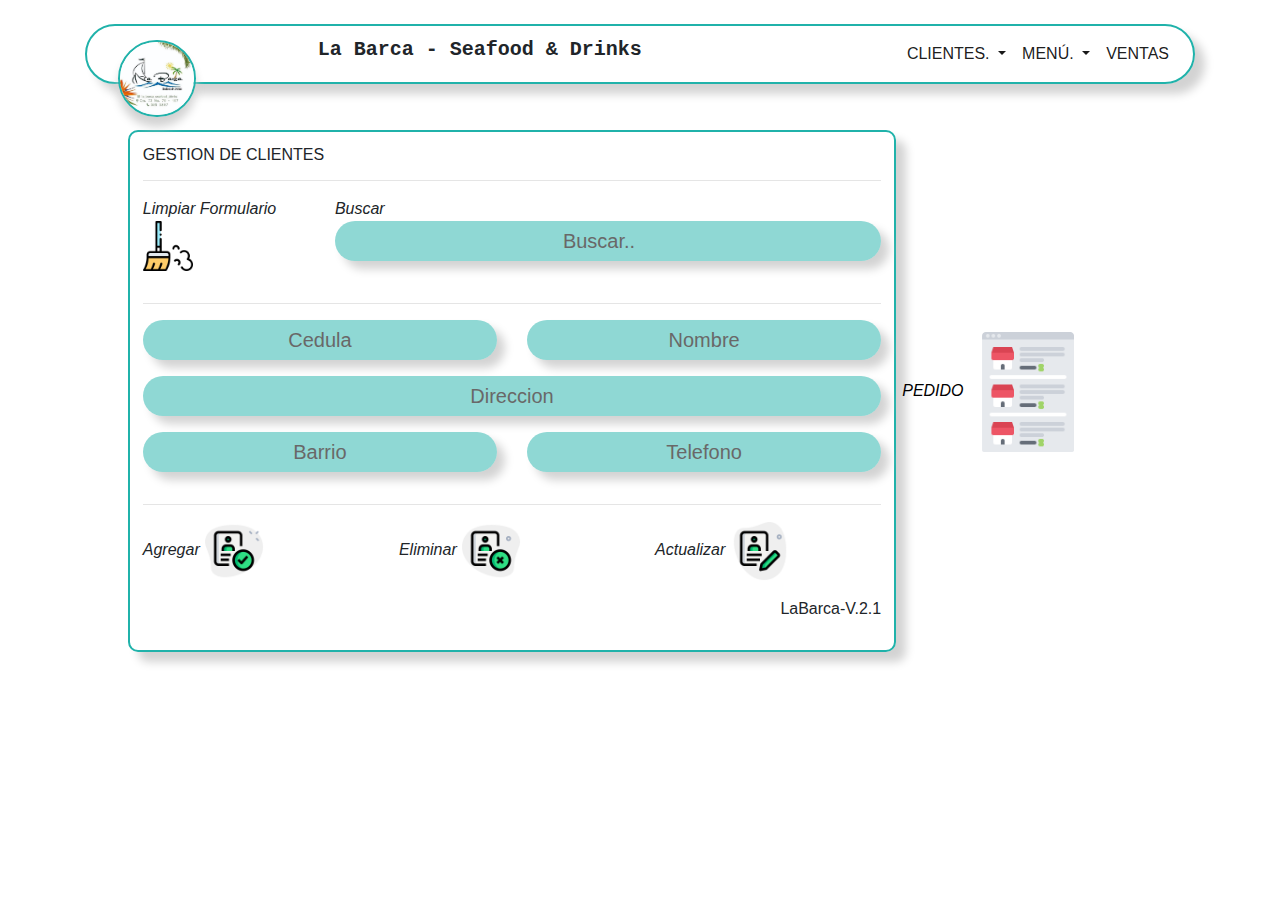
<file: labarca2.1/index.html>
<!DOCTYPE html>
<html lang="es">

<head>
    <meta charset="UTF-8">
    <meta name="viewport" content="width=device-width, initial-scale=1.0">
    <!--CSS-->
    <link rel="stylesheet" href="bootstrap/css/bootstrap.min.css">
    <link rel="stylesheet" href="css/indexpage.css">
    <link rel="shortcut icon" href="./LOGO.ico" type="image/x-icon">
    <!--JQUERY/JS-->
    <script src="jquery/jquery-3.5.1.min.js"></script>
    <script src="js/indexpage.js"></script>
    <title>LaBarca Adminsoft V.2.1</title>
</head>

<body>

    <!--Navegacion-->
    <div id="navcontainer" class="container mt-4"></div>

    <!--Formulario y Listado-->
    <div id="formulario" class="container">

    </div>

    <!--Boton menu-->
</body>

<script src="bootstrap/js/bootstrap.min.js"></script>

</html>
</file>
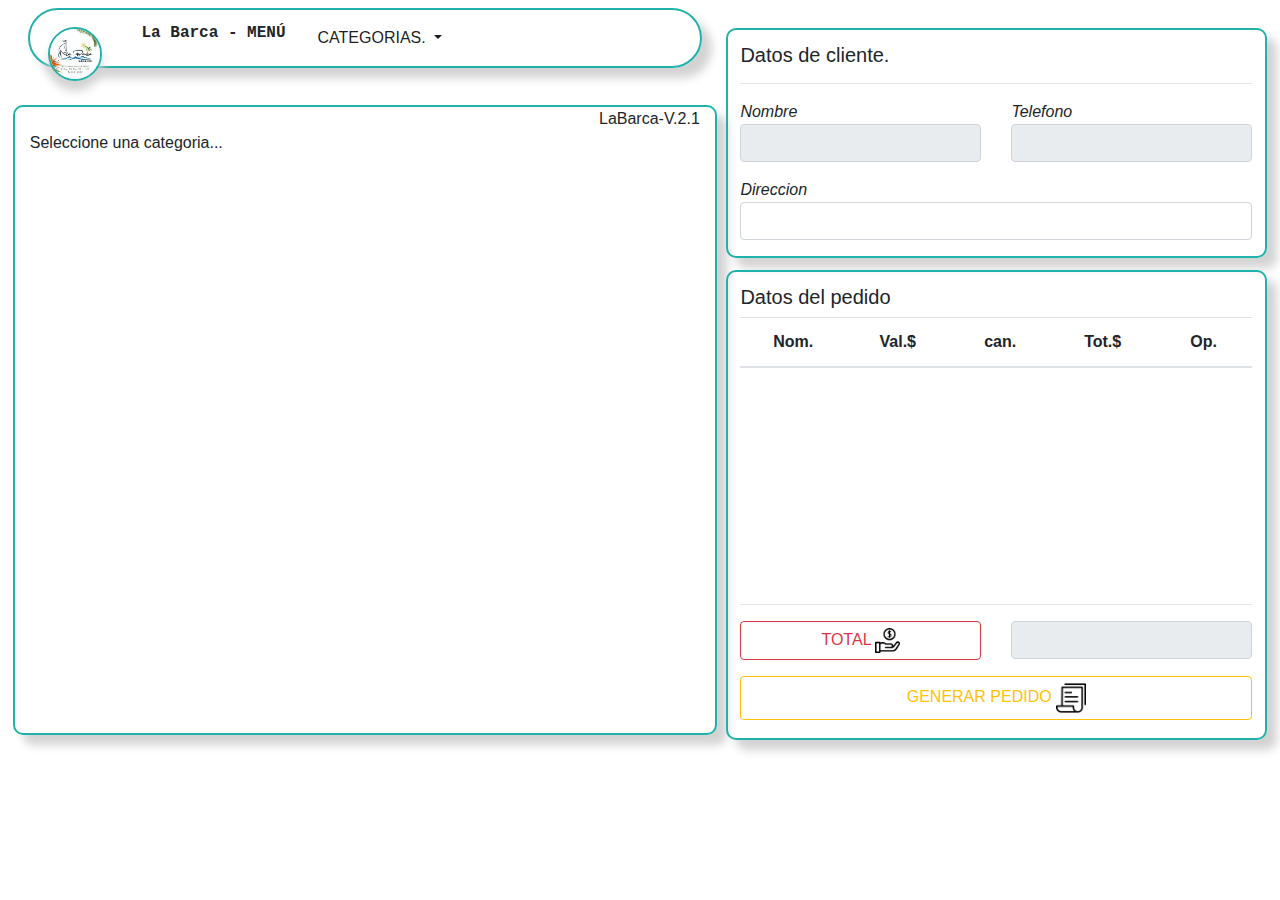
<file: labarca2.1/menupage.html>
<!DOCTYPE html>
<html lang="es">

<head>
    <meta charset="UTF-8">
    <meta name="viewport" content="width=device-width, initial-scale=1.0">
    <!--CSS-->
    <link rel="stylesheet" href="bootstrap/css/bootstrap.min.css">
    <link rel="stylesheet" href="css/menupage.css">
    <link rel="shortcut icon" href="./LOGO.ico" type="image/x-icon">
    <!--JQUERY/JS-->
    <script src="jquery/jquery-3.5.1.min.js"></script>
    <script src="js/menupage.js"></script>
    <title>LaBarca Adminsoft V.2.1</title>
</head>

<body>

    <!--Navegacion del menu-->
    <div id="navcontainer" class="container mt-2">
    </div>

    <!--Contenedor del menu -->
    <div id="menucontainer" class="container">
    </div>

    <!--contenedor de los datos del cliente-->
    <div id="clientecontainer" class="container">
    </div>
    <!--Contenedor de los datos del pedido y botones de total y generar pedido-->
    <div id="pedidocontainer" class="container">
    </div>

</body>

<script src="bootstrap/js/bootstrap.min.js"></script>

</html>
</file>
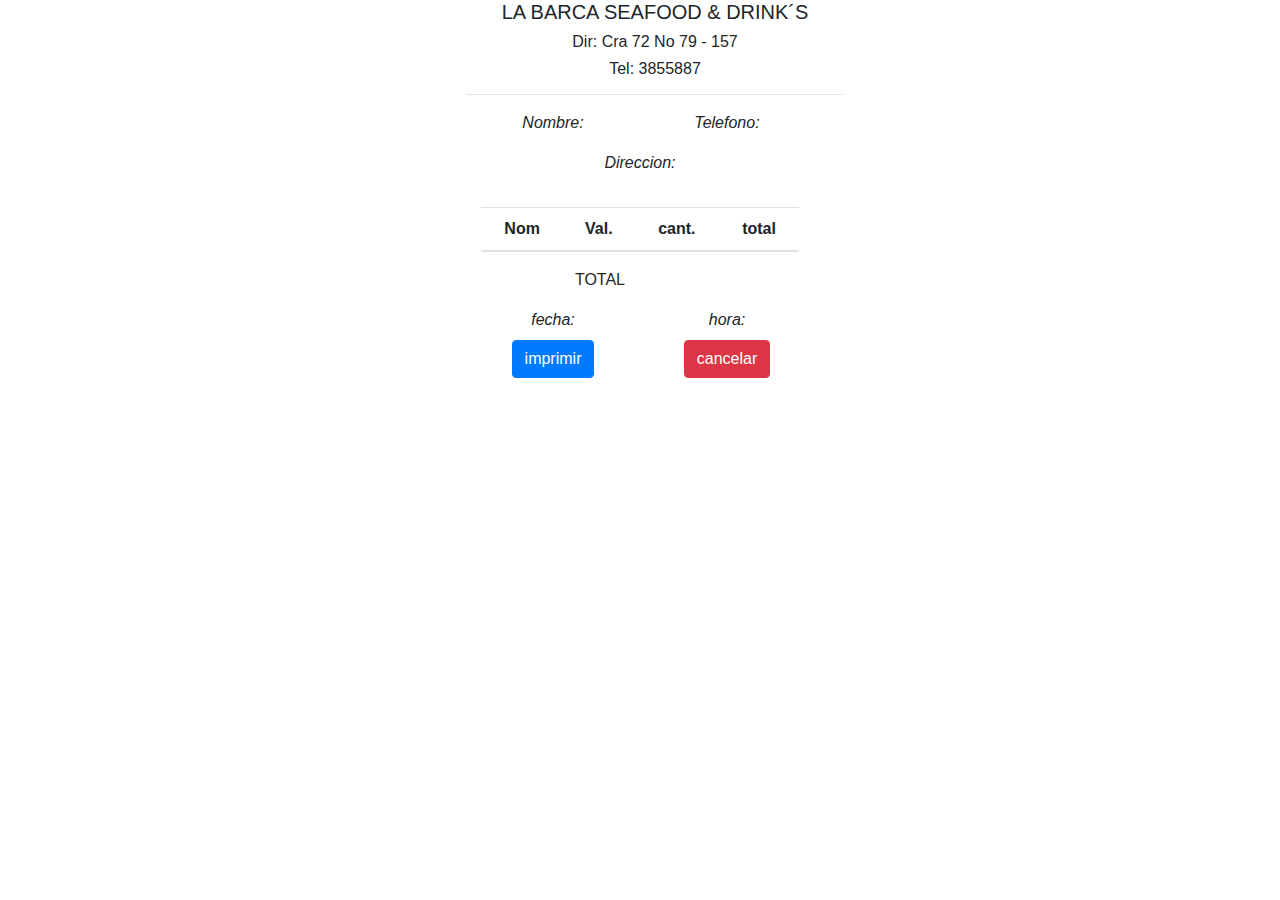
<file: labarca2.1/pedido.html>
<html>

<head>
    <meta charset="UTF-8">
    <meta name="viewport" content="width=device-width, initial-scale=1.0">
    <link rel="stylesheet" href="bootstrap/css/bootstrap.min.css">
    <link rel="stylesheet" href="css/pedidoscreen.css">
    <link rel="stylesheet" href="css/pedidoprint.css" media="print">
    <link rel="shortcut icon" href="./LOGO.ico" type="image/x-icon">
    <script src="jquery/jquery-3.5.1.min.js"></script>
    <script src="js/indexpedido.js"></script>
    <title>Document</title>
</head>

<body>

    <div id="root" class="container">
        <!--info del restaurante-->
        <div class="inforestaurante container">
            <div class="row">
                <h5>LA BARCA SEAFOOD & DRINK´S</h5>
                <h6>Dir: Cra 72 No 79 - 157 </h6>
                <h6> Tel: 3855887</h6>
                <hr>
            </div>
        </div>

        <!--info del cliente-->
        <div class="infocliente container" style="text-align: center;">
            <form>
                <div class="row">
                    <div class="col">
                        <i>Nombre:</i>
                        <div class="form-group">
                            <h6 id="nombrepedido"></h6>
                        </div>
                    </div>
                    <div class="col">
                        <i>Telefono:</i>
                        <div class="form-group">
                            <h6 id="telefonopedido"></h6>
                        </div>
                    </div>
                </div>
                <div class="row">
                    <div class="col">
                        <i>Direccion:</i>
                        <div class="form-group">
                            <h6 id="direccionpedido"></h6>
                        </div>
                    </div>
                </div>
            </form>
        </div>

        <!--info del pedido-->
        <div class="infopedido container">
            <table class="table" style="text-align: center;">
                <thead>
                    <th>Nom</th>
                    <th>Val.</th>
                    <th>cant.</th>
                    <th>total</th>
                </thead>
                <tbody id="tbodypedido">

                </tbody>
            </table>
        </div>

        <!--pie del pedido-->
        <div class="piedelpedido container">
            <div class="row">
                <div class="col">
                    <p style="text-align: end;">TOTAL</p>
                </div>
                <div class="col">
                    <h5 id="totalpedido" style="text-align:center;"></h5>
                </div>
                <hr>
            </div>

            <div class="row">
                <div class="col">
                    <i>fecha:</i>
                    <h5 id="fechapedido"></h5>
                </div>
                <div class="col">
                    <i>hora:</i>
                    <h5 id="horapedido"></h5>
                </div>
            </div>
            <div class="row">
                <div class="col">
                    <button id="btnimprimir" class="btn btn-primary">imprimir</button>
                </div>
                <div class="col">
                    <button id="btnvolver" class="btn btn-danger">cancelar</button>
                </div>
            </div>
        </div>

    </div>

</body>

<script src="bootstrap/js/bootstrap.min.js"></script>

</html>
</file>
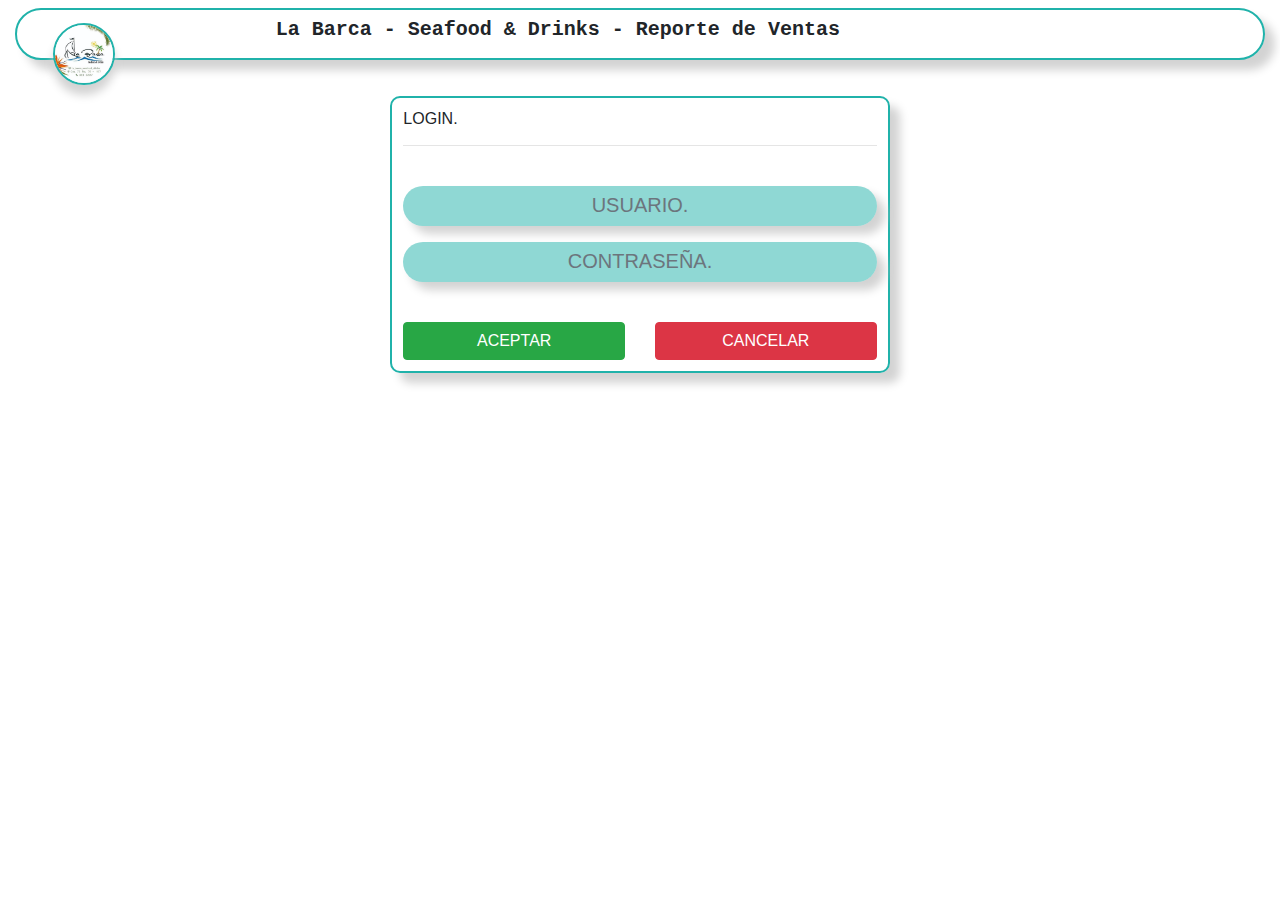
<file: labarca2.1/ventas.html>
<!DOCTYPE html>
<html lang="es">

<head>
    <meta charset="UTF-8">
    <meta name="viewport" content="width=device-width, initial-scale=1.0">
    <!--CSS-->
    <link rel="stylesheet" href="bootstrap/css/bootstrap.min.css">
    <link rel="stylesheet" href="css/ventaspage.css">
    <link rel="shortcut icon" href="./LOGO.ico" type="image/x-icon">
    <!--JQUERY/JS-->
    <script src="jquery/jquery-3.5.1.min.js"></script>
    <script src="js/ventaspage.js"></script>
    <title>Document</title>
</head>

<body id="body">
    <!--navegacion-->
    <div id="navcontainer" class="container-fluid mt-2">

    </div>

    <!--contenedor principal-->
    <div id="rootcontainer" class="container mt-2">

        <!--formulario de ingreso-->
        <!--reporte de ventas-->



    </div>

    <!-- Modal -->


</body>

<!--BOOTSTRAP/JS-->
<script src="bootstrap/js/bootstrap.min.js"></script>

</html>
</file>
<file: labarca2.1/css/indexpage.css>
#navcontainer .navbar {
    border-radius: 35px;
    border: 2px solid lightseagreen;
    box-shadow: 10px 10px 10px 0px lightgrey;
}

#navcontainer h5 {
    font-family: 'Courier New', Courier, monospace;
    font-weight: bold;
}

a:hover {
    color: black;
    text-decoration: none;
}

#imglogo {
    width: 7%;
    border-radius: 50%;
    border: 2px solid lightseagreen;
    box-shadow: 0px 10px 10px 0px lightgrey;
    position: relative;
    z-index: 8;
    margin-top: -4%;
    margin-left: 3%;
    transition: .7s;
}

#imglogo:hover {
    transform: rotate3d(0, 1, 0, 360deg);
}

#formulario {
    width: 60%;
    padding: 1%;
    border-radius: 10px;
    margin-top: 1%;
    margin-left: 10%;
    border: 2px solid lightseagreen;
    box-shadow: 10px 10px 10px 0px lightgrey;
}

#inputbuscar {
    width: 40%;
}

#categoria {
    border: none;
    outline: none;
    width: 100%;
    height: 40px;
    text-align: center;
    border-radius: 30px;
    color: black;
    background-color: rgba(32, 178, 170, .5);
    box-shadow: 8px 8px 10px 0px lightgrey;
    font-size: 20px;
}

#descripcion {
    border: none;
    outline: none;
    width: 100%;
    text-align: center;
    border-radius: 10px;
    color: black;
    background-color: rgba(32, 178, 170, .5);
    box-shadow: 8px 8px 10px 0px lightgrey;
    font-size: 17px;
}

#formulario input {
    border: none;
    outline: none;
    width: 100%;
    height: 40px;
    text-align: center;
    border-radius: 30px;
    color: black;
    background-color: rgba(32, 178, 170, .5);
    box-shadow: 8px 8px 10px 0px lightgrey;
    font-size: 20px;
}

::-webkit-input-placeholder {
    color: rgb(105, 104, 104);
}

#btnmenu {
    float: right;
    margin-top: -25%;
    margin-right: 15%;
}

#btnmenu img {
    transition: .8s;
}

#btnmenu img:hover {
    transform: rotate(360deg);
}


/*ESTILO PARA LA TABLA CON EL LISTADO DE CLIENTES*/

table {
    width: 800px;
    border-spacing: 0;
}

tbody,
thead tr {
    display: block;
}

tbody {
    height: 320px;
    overflow-y: auto;
    overflow-x: hidden;
}

tbody td,
thead th {
    width: 230px;
}

thead th:last-child {
    width: 230px;
}

tbody::-webkit-scrollbar {
    width: 9px;
    height: 8px;
    padding-top: 1%;
}

tbody::-webkit-scrollbar-thumb {
    background: lightseagreen;
    border-radius: 10px;
}
</file>
<file: labarca2.1/css/menupage.css>
/*Navegacion del menu*/

#navcontainer {
    float: left;
    width: 55%;
    margin-left: 1%;
}

#navcontainer .navbar {
    border-radius: 35px;
    border: 2px solid lightseagreen;
    box-shadow: 10px 10px 10px 0px lightgrey;
}

#navcontainer h6 {
    font-family: 'Courier New', Courier, monospace;
    font-weight: bold;
}

#imglogo {
    width: 8%;
    border-radius: 50%;
    border: 2px solid lightseagreen;
    box-shadow: 0px 10px 10px 0px lightgrey;
    position: relative;
    z-index: 8;
    margin-top: -8%;
    margin-left: 3%;
    transition: .7s;
}

#imglogo:hover {
    transform: rotate3d(0, 1, 0, 360deg);
}


/*contenedor del menu*/

#menucontainer {
    float: left;
    width: 55%;
    height: 630px;
    margin-left: 1%;
    margin-top: 1%;
    border-radius: 10px;
    border: 2px solid lightseagreen;
    box-shadow: 10px 10px 10px 0px lightgrey;
    overflow-y: auto;
}

#menucontainer::-webkit-scrollbar {
    width: 9px;
    height: 8px;
    padding-top: 1%;
}

#menucontainer::-webkit-scrollbar-thumb {
    background: lightseagreen;
    border-radius: 10px;
}


/*contenedor datos del cliente*/

#clientecontainer {
    float: right;
    width: 40%;
    height: 200px;
    padding: 1%;
    margin-right: 1%;
    margin-top: -5%;
    border-radius: 10px;
    border: 2px solid lightseagreen;
    box-shadow: 10px 10px 10px 0px lightgrey;
    box-sizing: content-box;
}


/*contenedor de los datos del pedido*/

#pedidocontainer {
    float: right;
    width: 40%;
    height: 440px;
    margin-right: 1%;
    margin-top: 1%;
    padding: 1%;
    border-radius: 10px;
    border: 2px solid lightseagreen;
    box-shadow: 10px 10px 10px 0px lightgrey;
    box-sizing: content-box;
}

table {
    width: 800px;
    border-spacing: 0;
    text-align: center;
}

tbody,
thead tr {
    display: block;
}

tbody {
    height: 220px;
    overflow-y: auto;
    overflow-x: hidden;
}

tbody td,
thead th {
    width: 157px;
}

thead th:last-child {
    width: 156px;
}


/*scroll del menu*/

tbody::-webkit-scrollbar {
    width: 9px;
    height: 8px;
    padding-top: 1%;
}

tbody::-webkit-scrollbar-thumb {
    background: lightseagreen;
    border-radius: 10px;
}
</file>
<file: labarca2.1/css/pedidoscreen.css>
#root {
    width: 10cm;
    text-align: center;
}

.inforestaurante .row {
    display: block;
    width: 10cm;
}
</file>
<file: labarca2.1/css/pedidoprint.css>
@media print {
    .inforestaurante .row {
        display: block;
        width: 10cm;
        margin-top: 1cm;
    }
    .infocliente .row {
        width: 10cm;
    }
    .infopedido {
        width: 10cm;
        padding: 0;
    }
    .infopedido .table {
        width: 10cm;
    }
    .piedelpedido .row {
        width: 10cm;
    }
    h5,
    h6 {
        text-align: center;
    }
    .btn {
        display: none;
    }
    hr {
        width: 10cm;
    }
}
</file>
<file: labarca2.1/css/ventaspage.css>
* {
    margin: 0;
    padding: 0;
}

#navcontainer .navbar {
    border-radius: 35px;
    border: 2px solid lightseagreen;
    box-shadow: 10px 10px 10px 0px lightgrey;
}

#navcontainer h5 {
    font-family: 'Courier New', Courier, monospace;
    font-weight: bold;
}

#imglogo {
    width: 5%;
    border-radius: 50%;
    border: 2px solid lightseagreen;
    box-shadow: 0px 10px 10px 0px lightgrey;
    position: relative;
    z-index: 8;
    margin-top: -3%;
    margin-left: 3%;
    transition: .7s;
}

#imglogo:hover {
    transform: rotate3d(0, 1, 0, 360deg);
}

#formcontainer {
    width: 45%;
    padding: 1%;
    margin-top: 1%;
    border-radius: 10px;
    border: 2px solid lightseagreen;
    box-shadow: 10px 10px 10px 0px lightgrey;
}

#formregistro input {
    border: none;
    outline: none;
    width: 100%;
    height: 40px;
    text-align: center;
    border-radius: 30px;
    color: black;
    background-color: rgba(32, 178, 170, .5);
    box-shadow: 8px 8px 10px 0px lightgrey;
    font-size: 20px;
}

#reportcontainer {
    padding: 1%;
    border-radius: 10px;
    border: 2px solid lightseagreen;
    box-shadow: 10px 10px 10px 0px lightgrey;
}

input {
    border: none;
    outline: none;
    width: 100%;
    height: 40px;
    text-align: center;
    border-radius: 30px;
    color: black;
    background-color: rgba(32, 178, 170, .5);
    box-shadow: 8px 8px 10px 0px lightgrey;
    font-size: 20px;
}

#reportcontainer input {
    border: none;
    outline: none;
    width: 100%;
    height: 40px;
    text-align: center;
    border-radius: 30px;
    color: black;
    background-color: rgba(32, 178, 170, .5);
    box-shadow: 8px 8px 10px 0px lightgrey;
    font-size: 20px;
}


/*ESTILO PARA LA TABLA CON EL LISTADO DE CLIENTES*/

table {
    width: 800px;
    border-spacing: 0;
}

tbody,
thead tr {
    display: block;
}

tbody {
    height: 400px;
    overflow-y: auto;
    overflow-x: hidden;
}

tbody td,
thead th {
    width: 250px;
}

thead th:last-child {
    width: 156px;
}

tbody::-webkit-scrollbar {
    width: 9px;
    height: 8px;
    padding-top: 1%;
}

tbody::-webkit-scrollbar-thumb {
    background: lightseagreen;
    border-radius: 10px;
}
</file>
